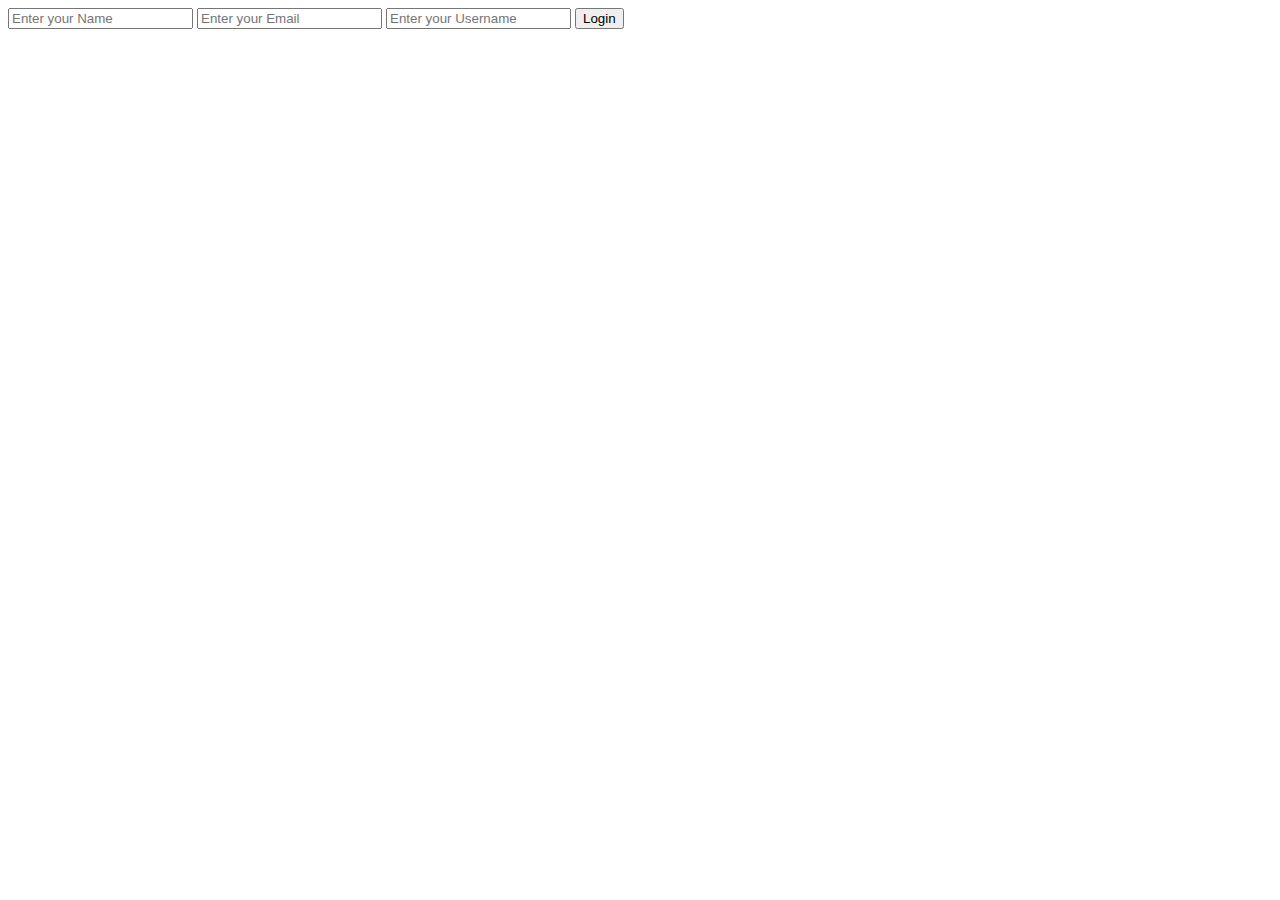
<file: index.html>
<!DOCTYPE html>
<html lang="en">
<head>
  <meta charset="UTF-8">
  <title>Login</title>
</head>
<body>
  <form id="loginForm">
    <input type="text" id="name" placeholder="Enter your Name" required />
    <input type="email" id="email" placeholder="Enter your Email" required />
    <input type="text" id="username" placeholder="Enter your Username" required />
    <button type="submit">Login</button>
  </form>

  <script src="script.js"></script>
</body>
</html>
</file>
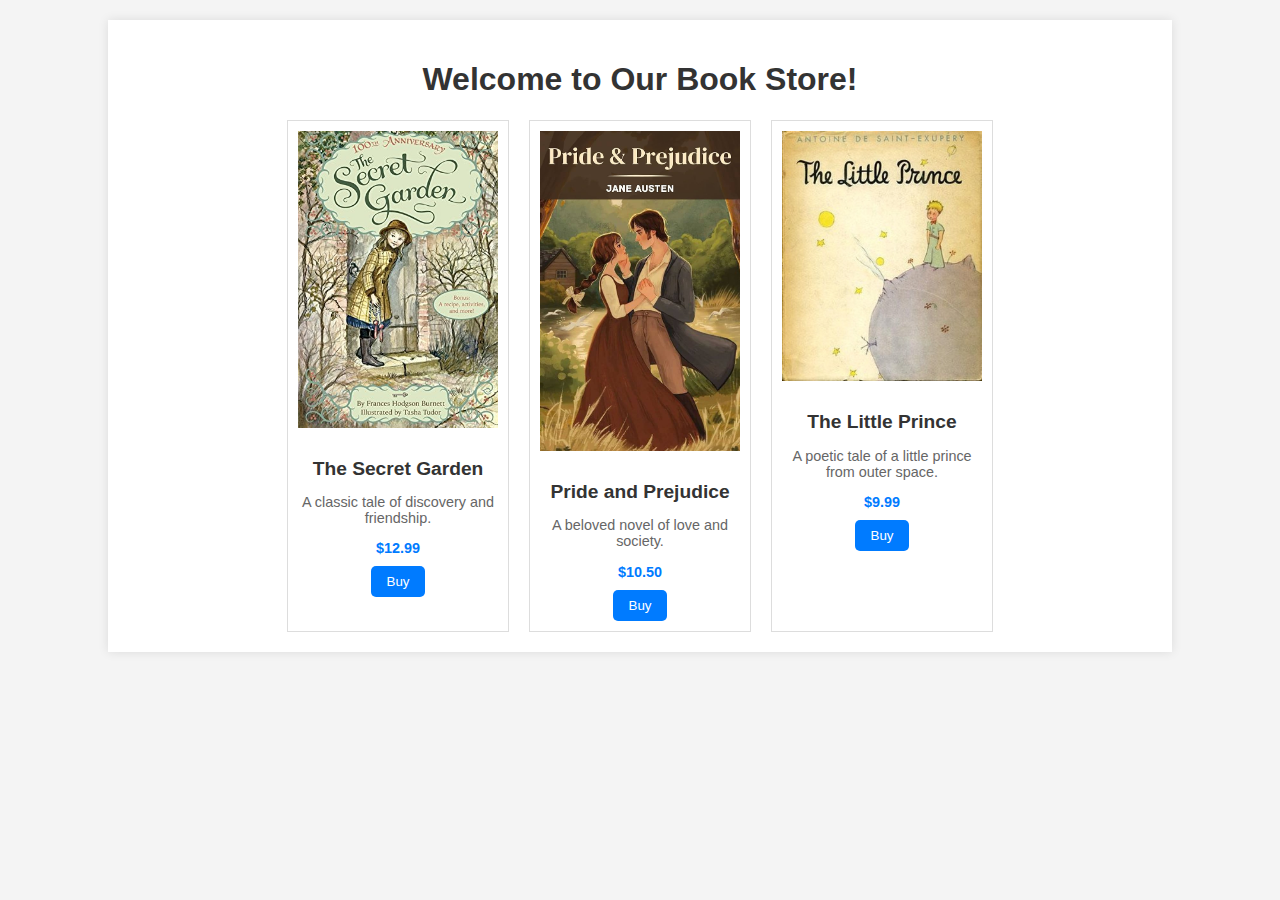
<file: welcome.html>
<!DOCTYPE html>
<html lang="en">
<head>
  <meta charset="UTF-8">
  <title>Welcome to the Book Store</title>
  <link rel="stylesheet" href="style.css"> <script
  src="https://www.datadoghq-browser-agent.com/us5/v6/datadog-rum.js"
  type="text/javascript">
</script>
<script>
  window.DD_RUM && window.DD_RUM.init({
    clientToken: 'pub29caec683a2d3686e2afc056b06d8108',
    applicationId: '44e3cbc6-4d4b-4280-9a6f-4fb3f7e6b4dd',
    // `site` refers to the Datadog site parameter of your organization
    // see https://docs.datadoghq.com/getting_started/site/
    site: 'us5.datadoghq.com',
    service: 'liveuser',
    env: '<ENV_NAME>',
    // Specify a version number to identify the deployed version of your application in Datadog
    // version: '1.0.0',
    sessionSampleRate: 100,
    sessionReplaySampleRate: 20,
    defaultPrivacyLevel: 'mask-user-input',
  });
</script>
</head>
<body>
  <div class="container">
    <h1>Welcome to Our Book Store!</h1>
    <div id="userInfo"></div>  <div class="book-list">
      <div class="book">
        <img src="book1.jpg" alt="The Secret Garden">
        <h2>The Secret Garden</h2>
        <p>A classic tale of discovery and friendship.</p>
        <p class="price">$12.99</p>
        <button class="buy-button">Buy</button>
      </div>
      <div class="book">
        <img src="book2.jpg" alt="Pride and Prejudice">
        <h2>Pride and Prejudice</h2>
        <p>A beloved novel of love and society.</p>
        <p class="price">$10.50</p>
        <button class="buy-button">Buy</button>
      </div>
      <div class="book">
        <img src="book3.jpg" alt="The Little Prince">
        <h2>The Little Prince</h2>
        <p>A poetic tale of a little prince from outer space.</p>
        <p class="price">$9.99</p>
        <button class="buy-button">Buy</button>
      </div>
      </div>
  </div>
  <script src="script.js"></script>
  <script>
    //  Display username
    document.addEventListener('DOMContentLoaded', function() {
      const username = localStorage.getItem('username');
      if (username) {
        const userInfoDiv = document.getElementById('userInfo');
        userInfoDiv.textContent = `Welcome, ${username}!`;
      }
    });
  </script>
</body>
</html>
</file>
<file: style.css>
body {
    font-family: sans-serif;
    background-color: #f4f4f4;
    margin: 0;
    padding: 0;
  }
  
  .container {
    width: 80%;
    margin: 20px auto;
    background-color: #fff;
    padding: 20px;
    box-shadow: 0 0 10px rgba(0, 0, 0, 0.1);
  }
  
  h1 {
    text-align: center;
    color: #333;
  }
  
  .book-list {
    display: flex;
    flex-wrap: wrap;
    justify-content: center;
    gap: 20px;
    margin-top: 20px;
  }
  
  .book {
    border: 1px solid #ddd;
    padding: 10px;
    width: 200px;
    text-align: center;
  }
  
  .book img {
    max-width: 100%;
    height: auto;
    margin-bottom: 10px;
  }
  
  .book h2 {
    font-size: 1.2em;
    margin-bottom: 5px;
    color: #333;
  }
  
  .book p {
    font-size: 0.9em;
    color: #666;
    margin-bottom: 10px;
  }
  
  .book .price {
    font-weight: bold;
    color: #007bff;
  }
  
  .book .buy-button {
    background-color: #007bff;
    color: white;
    border: none;
    padding: 8px 16px;
    cursor: pointer;
    border-radius: 5px;
  }
  
  .book .buy-button:hover {
    background-color: #0056b3;
  }
</file>
